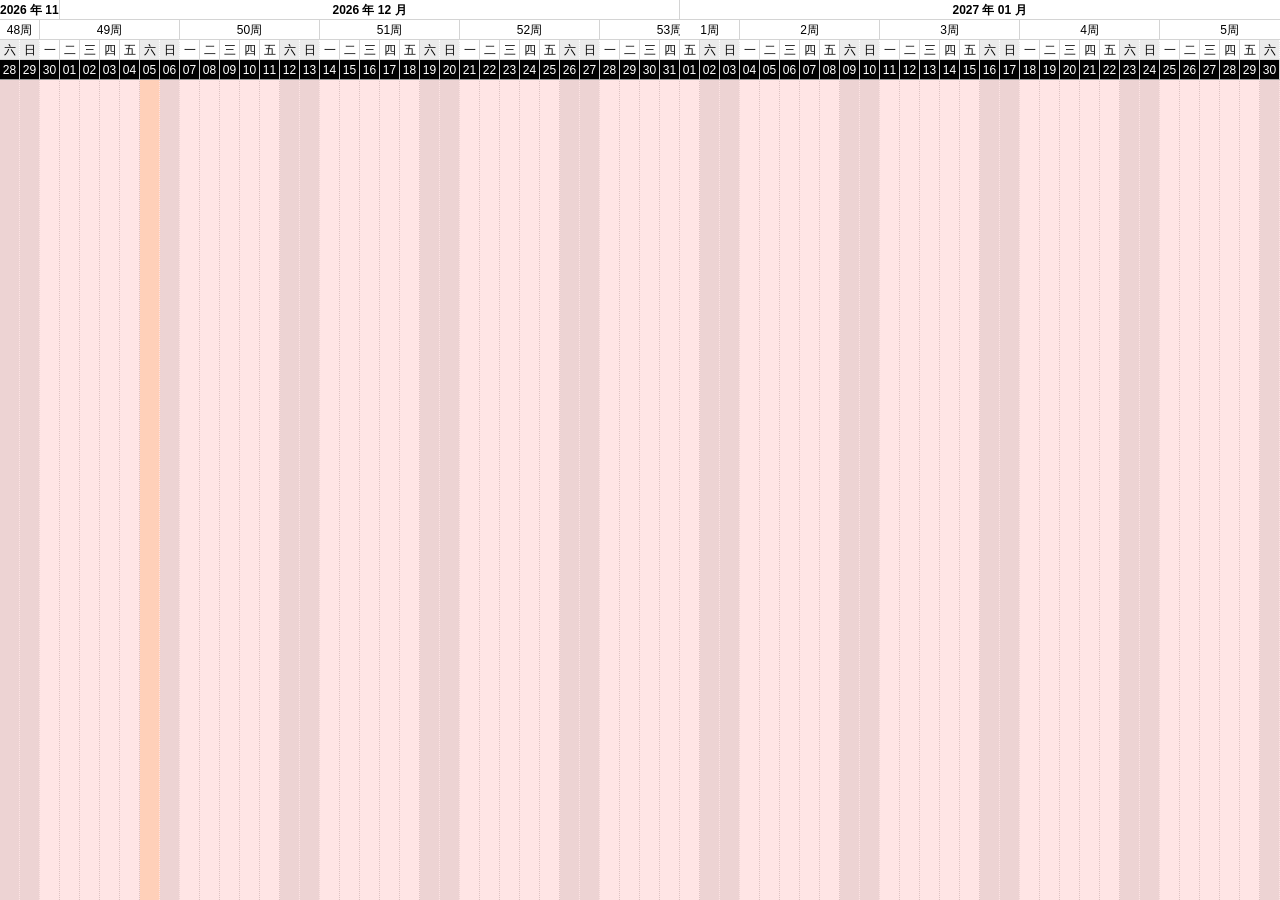
<file: index.html>
<!DOCTYPE html>
<html>
<head>
<meta charset="utf-8">
<meta name="viewport" content="width=device-width, initial-scale=1.0,maximum-scale=1.0,user-scalable=no" />
<title>MET index</title>
<link rel="stylesheet" type="text/css" href="css/base.css">
</head>
<body>

<script type="text/javascript" src="scripts/libs/jquery-1.9.0.js"></script>
<script type="text/javascript" src="scripts/libs/jquery.mousewheel.js"></script>
<script type="text/javascript" src="scripts/libs/underscore.js"></script>
<script type="text/javascript" src="scripts/libs/backbone.js"></script>
<script type="text/javascript" src="scripts/libs/backbone.localStorage.js"></script>
<script type="text/javascript" src="scripts/libs/seajs/sea-debug.js"></script>
<script type="text/javascript" src="scripts/seajs.config.js"></script>
</body>
</html>
</file>
<file: css/base.css>
html,body{height: 100%;}
body{
    font-size: 12px;
    font-family: "微软雅黑","黑体","Microsoft Yahei","SimHei",Arial,sans-serif;
    overflow: hidden;
    -webkit-text-size-adjust: none;
    -webkit-user-select: none;
}
body,h1,h2,h3,p,ul,li{
    margin: 0;
    padding: 0;
}
</file>
